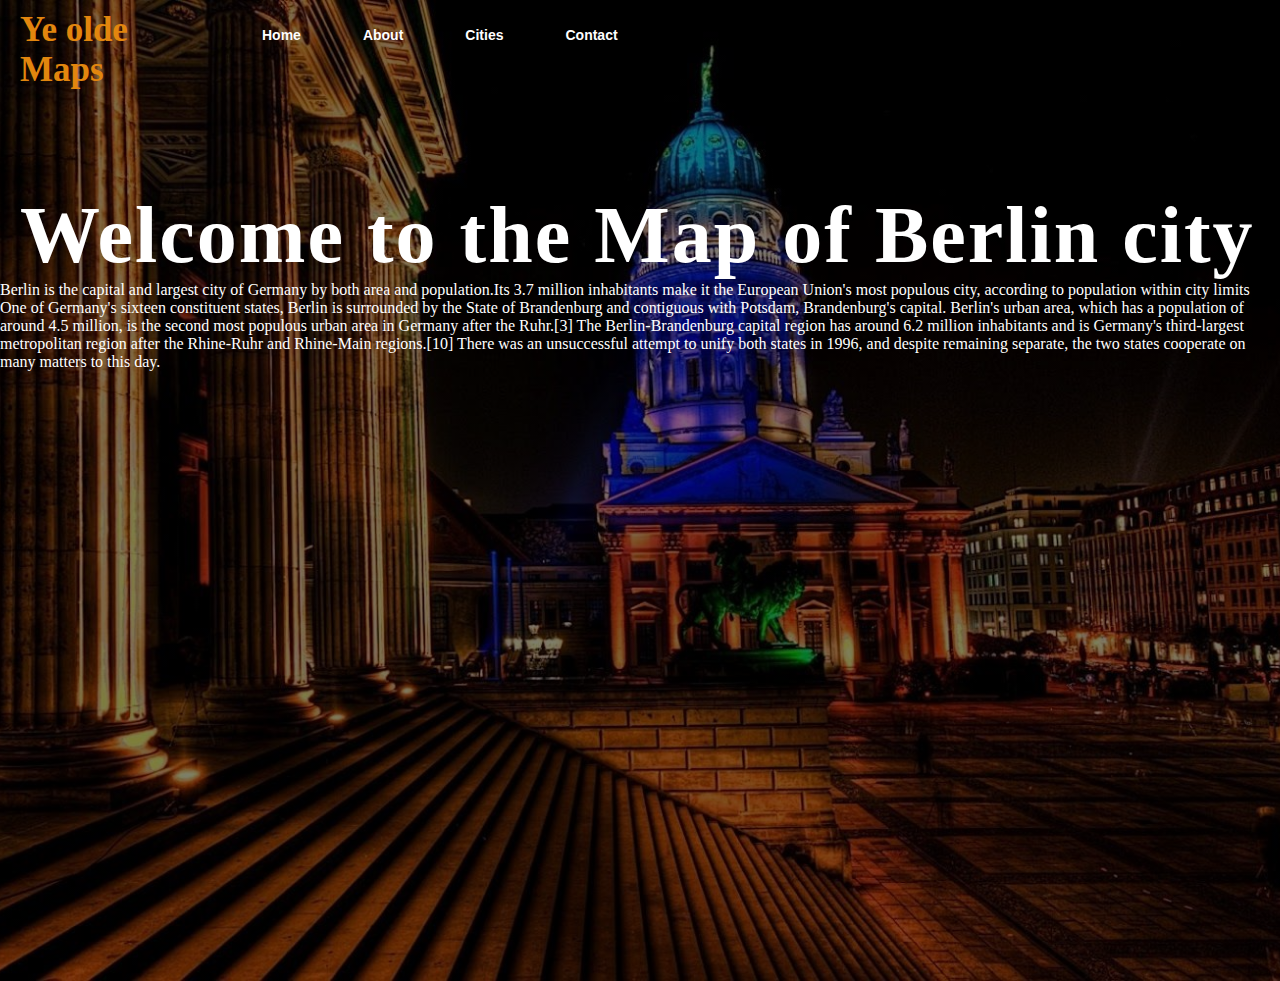
<file: about.html>
<!DOCTYPE html>
<html lang="en">
<head>
    
    <title>About Design</title>
    <link rel="stylesheet" href="style.css">
</head>
<body>
    <div class="about">
        <div class="navbar">
            <div class="icon">
                <h2 class="logo">Ye olde Maps</h2>
            </div>
 
            <div class="menu">
                <ul>
                    <li><a href="index.html">Home</a></li>
                   <li><a href="about.html">About</a></li>
                   <li><a href="cities.html">Cities</a></li>
                   <li><a href="contacts.html">Contact</a></li>
                    
                 </ul>
 
             </div>
         </div>
         <div class="About web">
            <h1>Welcome to the Map of Berlin city</h1>
            <p class="par">Berlin is the capital and largest city of Germany by both area and population.Its 3.7 million inhabitants make it the European Union's most populous city, according to population within city limits</p>
            <a class="par">One of Germany's sixteen constituent states, Berlin is surrounded by the State of Brandenburg and contiguous with Potsdam, Brandenburg's capital. Berlin's urban area, which has a population of around
                 4.5 million, is the second most populous urban area in Germany after the Ruhr.[3] The Berlin-Brandenburg capital region has around 6.2 million inhabitants and is Germany's third-largest metropolitan region after the Rhine-Ruhr and Rhine-Main regions.[10] There was an unsuccessful attempt to unify both states in 1996, and despite remaining separate, the two states cooperate on many matters to this day. </a>
        </div>
    </div>
</body>
</html>
</file>
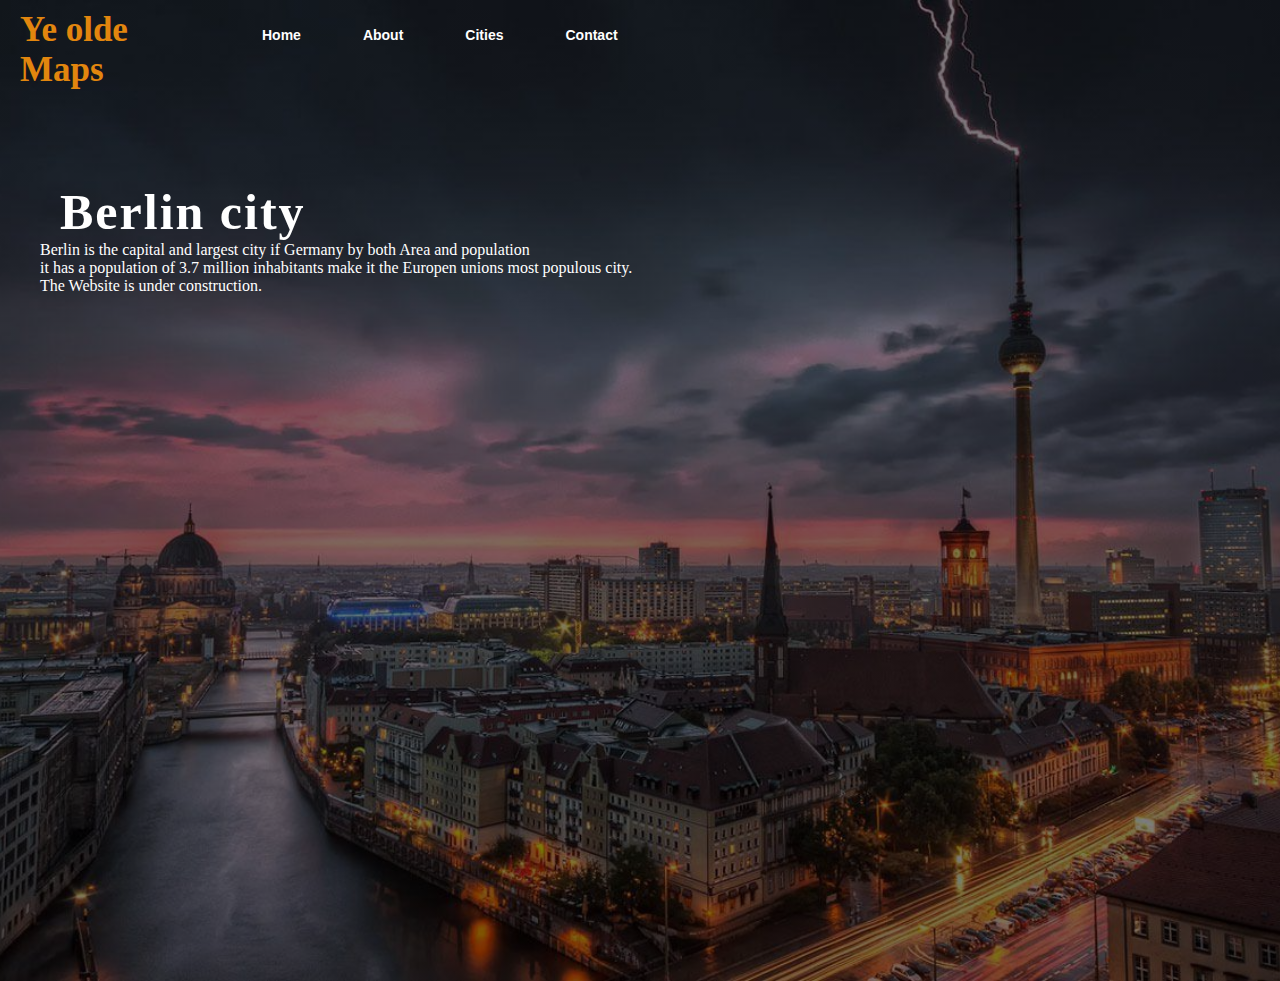
<file: cities.html>
<!DOCTYPE html>
<html lang="en">
<head>
    
    <title>Cities.Webpage Design</title>
    <link rel="stylesheet" href="style.css">
</head>
<body>
    <div class="cities">
        <div class="navbar">
            <div class="icon">
                <h2 class="logo">Ye olde Maps</h2>
            </div>
 
            <div class="menu">
                <ul>
                    <li><a href="index.html">Home</a></li>
                   <li><a href="about.html">About</a></li>
                   <li><a href="cities.html">Cities</a></li>
                   <li><a href="contacts.html">Contact</a></li>
                 </ul>
 
             </div>
         </div>
         <div class="description">
            <h1> Berlin city</h1>
            <p class="par">Berlin is the capital and largest city if Germany by both Area and population <br> it has a population of 3.7 million inhabitants make it the Europen unions most populous city.<br> The Website is under construction.</p>
            
        </div>
</body>
</html>
</file>
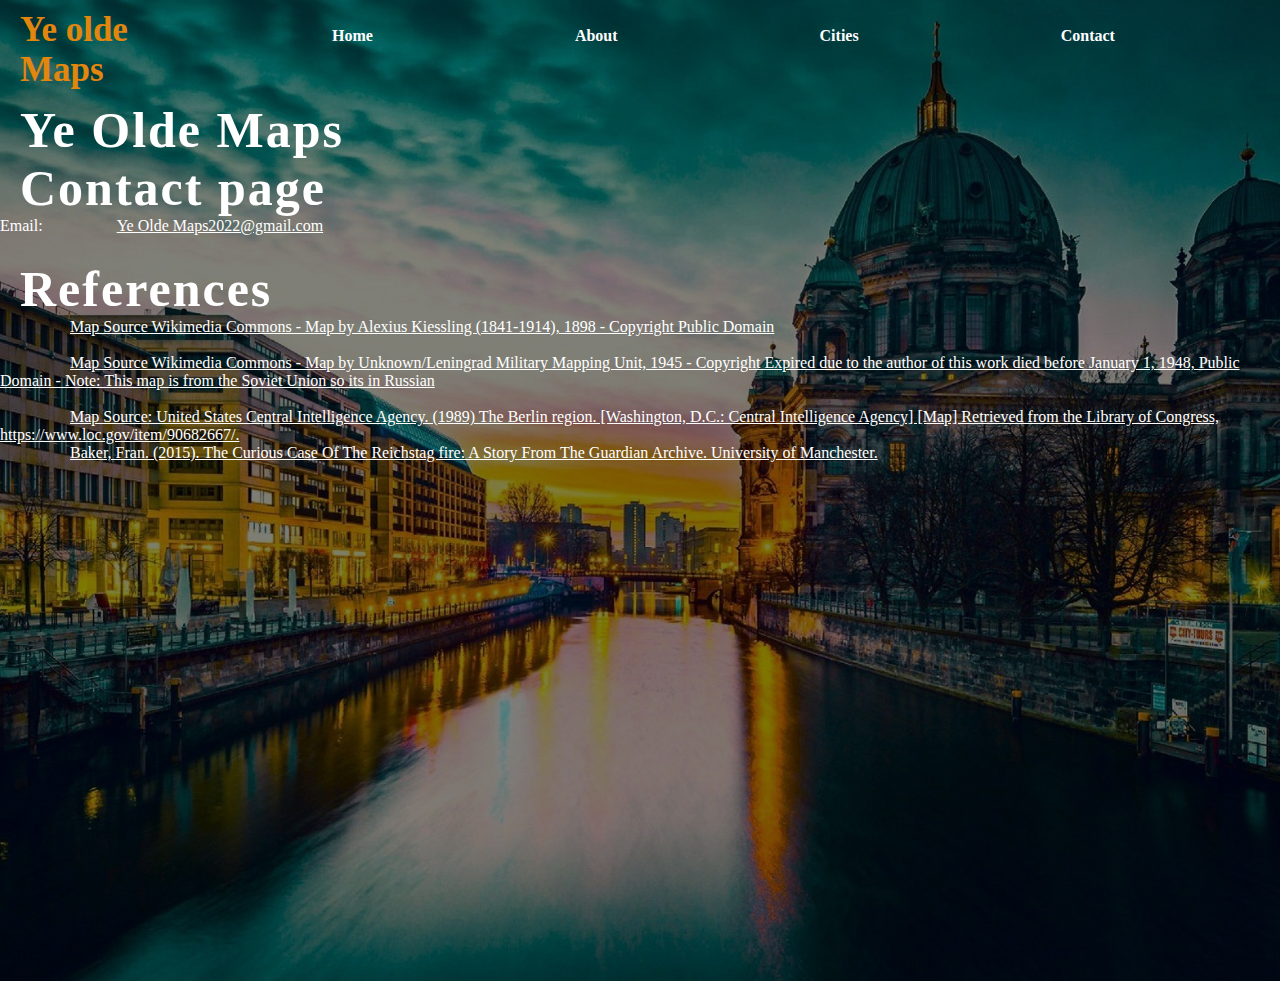
<file: contacts.html>
<!DOCTYPE html>
<html lang="en">
<head>
    
    <title>contacts Design</title>
    <link rel="stylesheet" href="style.css">
</head>
<body>
    <div class="contacts">
        <div class="navbar">
            <div class="icon">
                <h2 class="logo">Ye olde Maps</h2>
            </div>
 
            <div class="menu">
                <ul>
                    <li><a href="index.html">Home</a></li>
                   <li><a href="about.html">About</a></li>
                   <li><a href="cities.html">Cities</a></li>
                   <li><a href="contacts.html">Contact</a></li>
                 </ul>
 
             </div>
         </div>
         <div class="contact">
            <h1>Ye Olde Maps<br><span>Contact page</h1>
            <p class="par">Email: <a href="yeoldemaps2022@gmail.com">Ye Olde Maps2022@gmail.com</a></p>
            <h1>References</h1>
            <a href="https://commons.wikimedia.org/wiki/File:Kiessling%27s_Neuer_kleiner_Plan_von_Berlin_1898_B.jpg" class="par">
                Map Source Wikimedia Commons - Map by Alexius Kiessling (1841-1914), 1898 - Copyright Public Domain </a> 
                <br>
                <br>
            <a href="https://commons.wikimedia.org/wiki/File:1945_Soviet_map_of_Berlin.jpg" class="par">
                 Map Source Wikimedia Commons -  Map by Unknown/Leningrad Military Mapping Unit, 
                 1945 - Copyright Expired due to the author of this work died before January 1, 1948, Public Domain - 
                 Note: This map is from the Soviet Union so its in Russian 
                </a>
                <br>
                <br>

            <a href="https://commons.wikimedia.org/wiki/File:The_Berlin_region._LOC_90682667_(cropped).jpg" class="par">
                Map Source: United States Central Intelligence Agency. (1989) The Berlin region. 
                [Washington, D.C.: Central Intelligence Agency] [Map] Retrieved from the Library of Congress, https://www.loc.gov/item/90682667/.
            </a>
            <br>
            <a href="https://rylandscollections.com/2015/05/01/the-curious-case-of-the-reichstag-fire-a-story-from-the-guardian-archive/" class="par">Baker, Fran. (2015). The Curious Case Of The Reichstag fire: A Story From The Guardian Archive. University of Manchester.<br>
                 </a>
            </div>
        </div>
</body>
</html>
</file>
<file: style.css>
*{
    margin: 0;
    padding: 0;
}
.main{
    width: 100%;
    background: linear-gradient(to top, rgba(0,0,0,0.5)50%,  rgba(0,0,0,0.5)50%), url(image.jpg.jpg) ;
    background-position: center;
    background-size: cover;
    height: 109vh;
}

.navbar{
    width: 2200px;
    height: 75px;
    margin: auto;
}
.icon{
    width: 200px;
    float: left;
    height: 70px;
}

.logo{
    color: #e2860e;
    font-size: 35px;
    font-family: 'Times New Roman';
    padding-left: 20px;
    float: left;
    padding-top: 10px;
}

.menu{
    width: 600px;
    float: left;
    height: 100px;
}

ul{
    float: left;
    display: flex;
    justify-content: center;
    align-items: center;
}

ul li{
    list-style: none;
    margin-left: 62px;
    margin-top: 27px;
    font-size: 14px;
}

ul li a{
    text-decoration: none;
    color: #fff;
    font-family: Arial;
    font-weight: bold;
    transition: 0.4s ease-in-out;
}

ul li a:hover{
    color: #e2860e;
}

.content{
    width: 1200px;
    height: auto;
    margin: auto;
    color: #fff;
    position: relative;

}
.content .para{
    padding-left: 20px;
    padding-bottom: 25px;
    font-family: 'Times New Roman';
    letter-spacing: 1.2px;
    line-height: 30px;
    

}

.content h1{
    font-family: 'Times New Roman';
    font-size: 50px;
    padding-left: 20px;
    margin-top: 9%;
    letter-spacing: 2px;
}

.content .cn{
    width: 160px;
    height: 40px;
    background: #e2860e;
    border: none;
    margin-bottom: 10px;
    margin-left: 20px;
    font-size: 18px;
    border-radius: 10px;
    cursor: pointer;
    transition: 4s ease;
}

.content .cn a{
    text-decoration: none;
    color: black;
    transition: .3s ease;
}

.cn:hover{
    background-color: #fff;
}

.content span{
    color: #e2860e;
    font-size: 60px;
}


.cities{
    width: 100%;
    background: linear-gradient(to top, rgba(0,0,0,0.5)50%,  rgba(0,0,0,0.5)50%), url(image3.jpg.jpg) ;
    background-position: center;
    background-size: cover;
    height: 109vh;
}

.description{
    width: 1200px;
    height: auto;
    margin: auto;
    color: #fff;
    position: relative;

}
.description .para{
    padding-left: 20px;
    padding-bottom: 25px;
    font-family: 'Times New Roman';
    letter-spacing: 1.2px;
    line-height: 30px;

}

.description h1{
    font-family: 'Times New Roman';
    font-size: 50px;
    padding-left: 20px;
    margin-top: 9%;
    letter-spacing: 2px;
}



.contacts{
    width: 100%;
    background: linear-gradient(to top, rgba(0,0,0,0.5)50%,  rgba(0,0,0,0.5)50%), url(image2.jpg.jpg) ;
    background-position: center;
    background-size: cover;
    height: 109vh;
    color: white;
}

.contacts h1{
    font-family: 'Times New Roman';
    font-size: 50px;
    padding-left: 20px;
    margin-top: 2%;
    letter-spacing: 2px;
    color: white;
}
.contacts a{
    font-family: 'Times New Roman', Times, serif;
    font-size: medium;
    /*background-color: lightgrey;*/
    width: 300px;
    /*border: 15px solid orange;*/
    padding: 50px;
    margin: 20px;
    color: #fff;
}

.maps{
    width: 100%;
    background-image: url(image1.jpg.jpg) ;
    background: linear-gradient(to top, rgba(0,0,0,0.5)50%,  rgba(0,0,0,0.5)50%), url(image.jpg) ;
    background-position: center;
    background-size: contain;
    height: 100%;

}

.about{
    width: 100%;
    background: linear-gradient(to top, rgba(0, 0, 0, 0.5)50%,  rgba(0,0,0,0.5)50%), url(image1.jpg.jpg) ;
    background-position: center;
    background-size: cover;
    height: 109vh;
    color: white;
    
}


.about h1{
    font-family: 'Times New Roman';
    font-size: 80px;
    padding-left: 20px;
    margin-top: 9%;
    letter-spacing: 2px;
}

#map {
	height: 450px;
	width: 50%;
	margin-left: auto;
	margin-right: auto;
}

/* Range Slider CSS
@import url('https://fonts.googleapis.com/css?family=Poppins:400,500,600,700&display=swap');
*{
  margin: 0;
  padding: 0;
  box-sizing: border-box;
  font-family: 'Poppins', sans-serif;
} 
.range{
  height: 40px;
  width: 300px;
  background: #fff;
  border-radius: 20px;
  padding: 0 45px 0 45px;
  margin-left: auto;
  margin-right: auto;
  /* box-shadow: 2px 4px 8px rgba(0,0,0,0.1); */
}

/* .field{
  display: flex;
  align-items: center;
  justify-content: center;
  height: 100%;
  position: relative;
}
.range input{
  -webkit-appearance: none;
  width: 100%;
  height: 3px;
  background: #ddd;
  border-radius: 3px;
  outline: none;
  border: none;
  z-index: 2222;
}
 */
</file>
